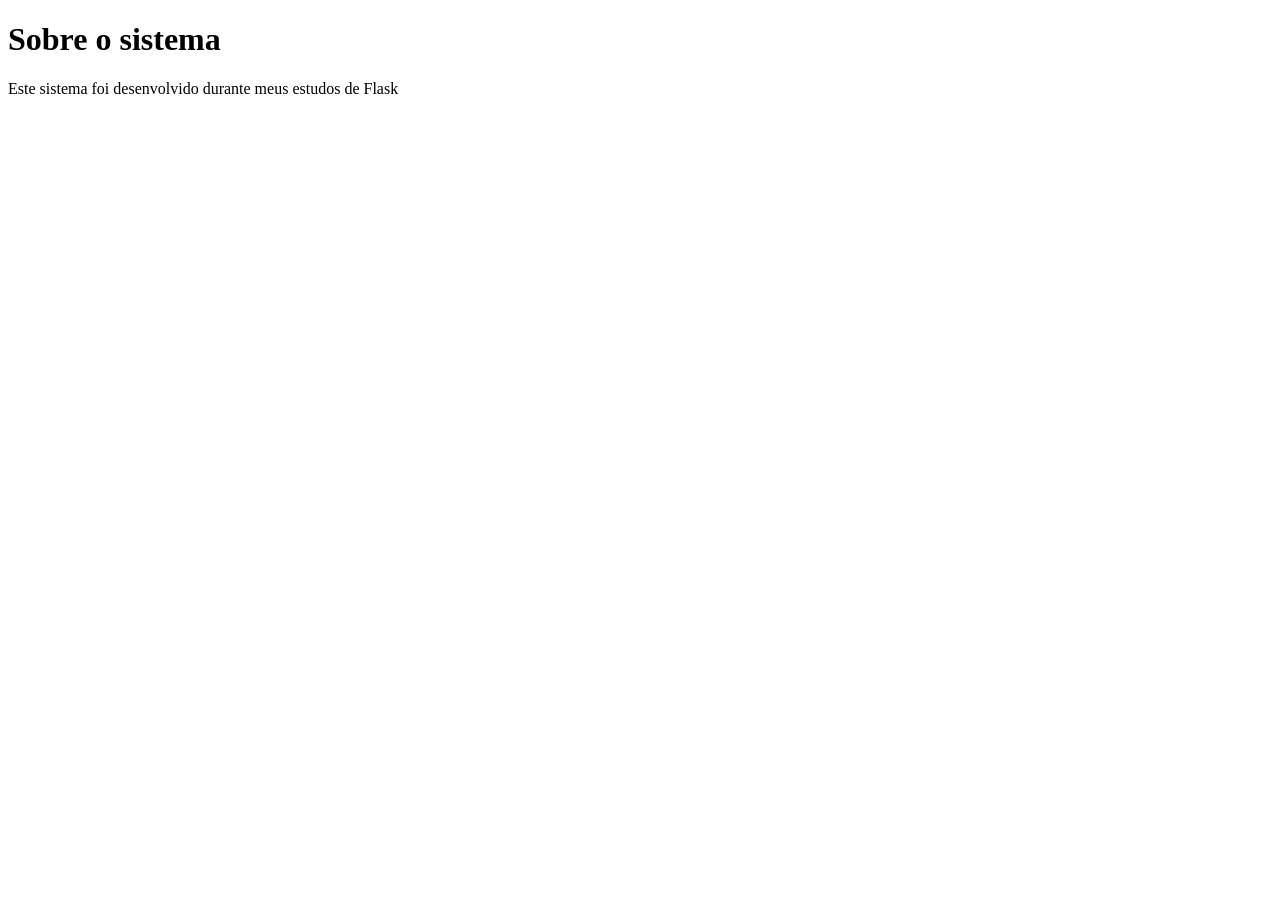
<file: templates/sobre.html>
<!DOCTYPE html>
<html lang="pt-br">
<head>
    <meta charset="UTF-8">
    <meta name="viewport" content="width=device-width, initial-scale=1.0">
    <title>Sobre</title>
</head>
<body>
    <h1>Sobre o sistema</h1>
    <p>Este sistema foi desenvolvido durante meus estudos de Flask</p>
</body>
</html>
</file>
